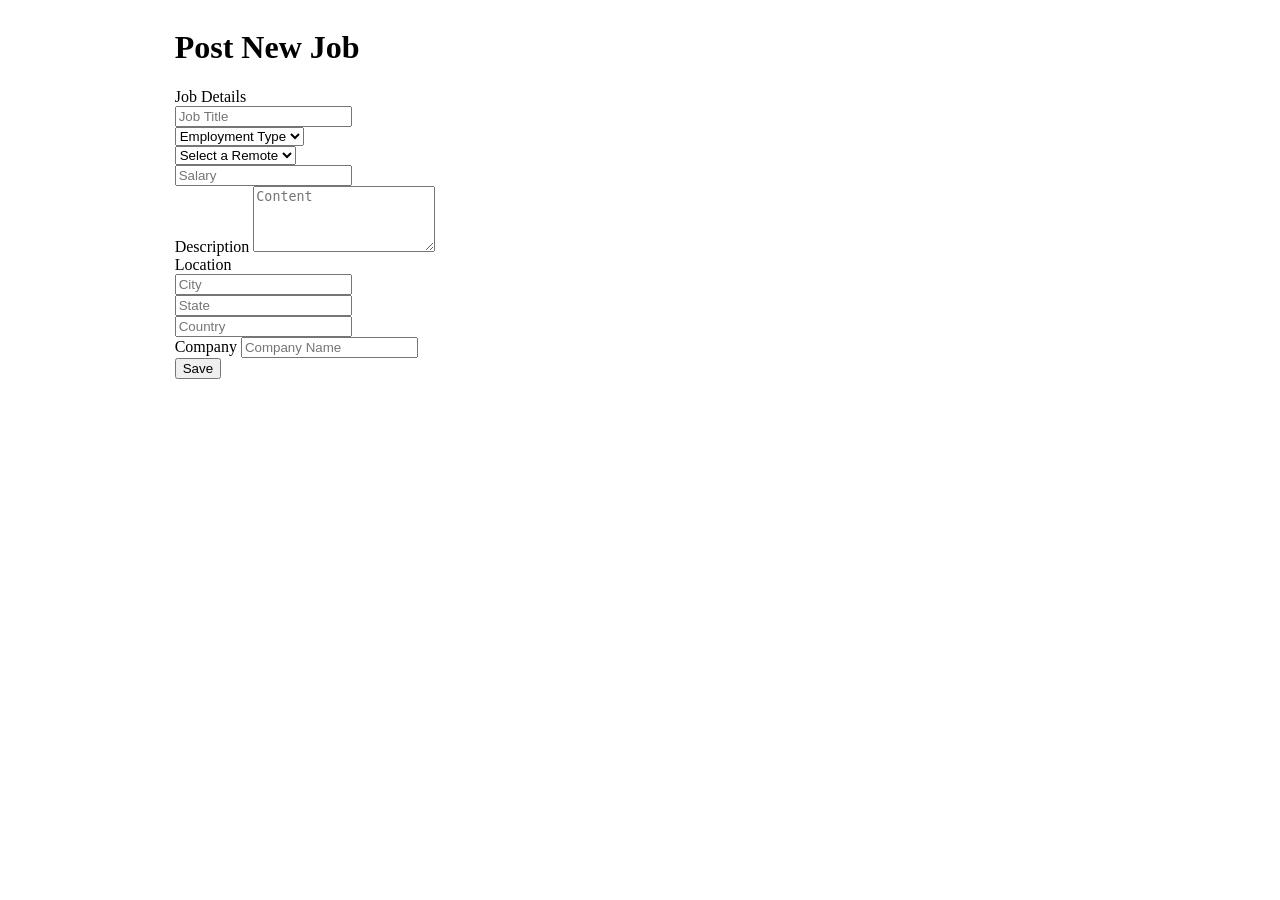
<file: src/main/resources/templates/add-jobs.html>
<!DOCTYPE html>
<html xmlns="http://www.w3.org/1999/xhtml" xmlns:th="http://www.thymeleaf.org"
>
<head>


    <link media="all" th:href="@{/summernote/summernote-lite.min.css}" th:rel="stylesheet" type="text/css"/>
    <link th:href="@{/webjars/bootstrap/css/bootstrap.min.css} " th:rel="stylesheet"/>
    <link media="all" rel="stylesheet" th:href="@{/css/font-awesome.min.css}" type="text/css"/>
    <link media="all" rel="stylesheet" th:href="@{/css/style.css}" type="text/css"/>
    <link media="all" rel="stylesheet" th:href="@{/css/styles.css}" type="text/css"/>
    <meta charset="ISO-8859-1">
    <title>Profile Setup</title>
</head>

<body>

<div style="display: flex">
    <div class="col-md-5 coffee_mug_background">
        <div class="logo_left mt-3 pt-4 ms-5 pl-5">
            <h2 class="logo" style="color: white">
                hotdevjobs <span class="logo_com">.com</span>
            </h2>
        </div>
    </div>
    <div class="col-md-7 container myForm">
        <form class="job-add-form" id="job-main-form" method="post" th:action="@{/dashboard/addNew}"
              th:object="${jobPostActivity}">
            <input hidden th:field="*{jobPostId}" type="text">
            <input hidden th:field="*{jobLocationId.Id}" type="text">
            <input hidden th:field="*{jobCompanyId.Id}" type="text">
            <div class="row">
                <div class="col-lg-12">
                    <div class="d-flex justify-content-center pt-3">
                        <h1 class="heading_font font-weight-bold">Post New Job</h1>
                    </div>
                </div>
            </div>
            <label class="heading_font font_sub_heading_color">Job Details</label>
            <div class="row">
                <div class="col-lg-12 form-group">
                    <input class="form-control" id="title" placeholder="Job Title" th:field="*{jobTitle}" type="text">
                </div>
            </div>

            <div class="row">
                <div class="col-md-4 form-group">
                    <select class="form-control" id="type" th:field="*{jobType}">
                        <option value="">Employment Type</option>
                        <option th:value="Full-time">Full-time</option>
                        <option th:value="Part-time">Part-time</option>
                        <option th:value="Freelance">Freelance</option>
                        <option th:value="Internship">Internship</option>
                    </select>
                </div>
                <div class="col-md-4 form-group">
                    <select class="form-control" id="remote" th:field="*{remote}">
                        <option value="">Select a Remote</option>
                        <option th:value="Remote-Only">Remote-Only</option>
                        <option th:value="Office-Only">Office-Only</option>
                        <option th:value="Partial-Remote"> Partial-Remote</option>
                    </select>
                </div>
                <div class="col-md-4 form-group">
                    <input class="form-control" id="salary" placeholder="Salary" th:field="*{salary}" type="text">
                </div>
            </div>
            <div class="row">
                <div class="col-md-12 form-group">
                    <label class="mt-2 heading_font font_sub_heading_color">Description</label>
                    <textarea autocomplete="off" class="form-control" id="content" placeholder="Content" rows="4"
                              th:field="*{descriptionOfJob}" type="text"></textarea>
                </div>
            </div>

            <label class="mt-2 heading_font font_sub_heading_color">Location</label>
            <div class="row">
                <div class="col-md-4 form-group">
                    <input class="form-control" id="city" placeholder="City" th:field="*{jobLocationId.city}"
                           type="text">
                </div>
                <div class="col-md-4 form-group">
                    <input class="form-control" id="state" placeholder="State" th:field="*{jobLocationId.state}"
                           type="text">
                </div>
                <div class="col-md-4 form-group">
                    <input class="form-control" id="country" placeholder="Country" th:field="*{jobLocationId.country}"
                           type="text">
                </div>
            </div>
            <div class="row">
                <div class="col-lg-12 form-group">
                    <label class="mt-2 heading_font font_sub_heading_color">Company</label>
                    <input class="form-control" id="companyName" placeholder="Company Name"
                           th:field="*{jobCompanyId.name}"
                           type="text">
                </div>
            </div>

            <div class="row mt-4">
                <div class="col d-flex justify-content-center">
                    <button class="btn btn-primary base_button px-4 py-2 mb-5" name="submit" type="submit">Save</button>
                </div>
            </div>
        </form>

    </div>
</div>

<script th:src="@{/webjars/jquery/jquery.min.js}" type="text/javascript"></script>
<script th:src="@{/webjars/popper.js/umd/popper.min.js}" type="text/javascript"></script>
<script th:src="@{/webjars/bootstrap/js/bootstrap.min.js}" type="text/javascript"></script>
<script th:src="@{/summernote/summernote-lite.min.js}" type="text/javascript"></script>
<script th:src="@{/js/main.js}" type="text/javascript"></script>

<script>
    console.log($('#content'));
    $('#content').summernote({
        height: 100
    });
</script>

</body>
</html>
</file>
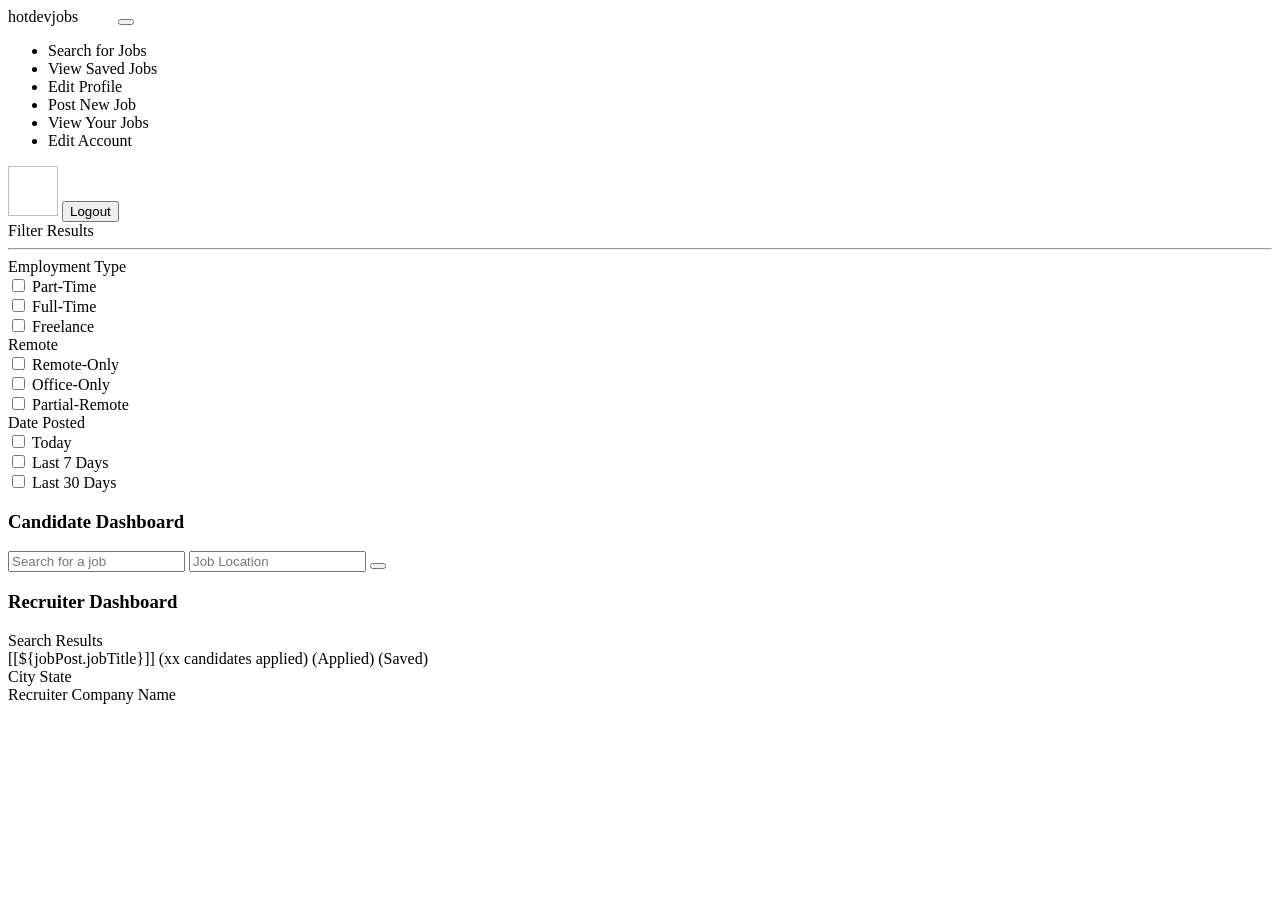
<file: src/main/resources/templates/dashboard.html>
<!DOCTYPE html>
<html xmlns="http://www.w3.org/1999/xhtml"
      xmlns:sec="http://www.thymeleaf.org/extras/spring-security"
      xmlns:th="http://www.thymeleaf.org">
<head>
    <meta charset="UTF-8"/>
    <title>Dashboard</title>
    <meta charset="utf-8"/>
    <meta content="ie=edge" http-equiv="x-ua-compatible"/>
    <meta content="" name="description"/>
    <meta content="width=device-width, initial-scale=1" name="viewport"/>

    <link media="all" rel="stylesheet" th:href="@{/css/styles.css}" type="text/css"/>
    <link th:href="@{/webjars/bootstrap/css/bootstrap.min.css} " th:rel="stylesheet"/>
    <link th:href="@{/webjars/font-awesome/css/all.css}" th:rel="stylesheet"/>

</head>

<body>
<header class="navbar navbar-expand-lg navbar-dark">
    <label class="mt-2 ms-5 font-weight-bold h5"
    ><a th:href="@{/dashboard/}">hotdevjobs</a
    ><span class="logo_com font-weight-bold h5" style="color: white">
          .com</span
    ></label
    >
    <button
            aria-controls="navbarTogglerDemo02"
            aria-expanded="false"
            aria-label="Toggle navigation"
            class="navbar-toggler"
            data-target="#navbarTogglerDemo02"
            data-toggle="collapse"
            type="button"
    >
        <span class="navbar-toggler-icon"></span>
    </button>

    <div class="collapse navbar-collapse" id="navbarToggler">
        <ul class="navbar-nav m-auto mt-2 mt-lg-0">

            <li class="nav-item active">
                <a class="nav-link" sec:authorize="hasAuthority('Job Seeker')" th:href="@{/dashboard/}"
                ><i class="fas fa-search"></i>Search for Jobs</a
                >
            </li>
            <li class="nav-item ">
                <a class="nav-link" sec:authorize="hasAuthority('Job Seeker')" th:href="@{/saved-jobs/}">
                    <i class="fa-solid fa-eye"></i>View Saved Jobs</a>
            </li>
            <li class="nav-item ">
                <a class="nav-link" sec:authorize="hasAuthority('Job Seeker')" th:href="@{/job-seeker-profile/}">
                    <i class="fa-solid fa-pencil"></i>Edit Profile</a>
            </li>

            <li class="nav-item ">
                <a class="nav-link" sec:authorize="hasAuthority('Recruiter')" th:href="@{/dashboard/add}"
                ><i class="fa-solid fa-file-circle-plus"></i>Post New Job</a
                >
            </li>
            <li class="nav-item active">
                <a class="nav-link" sec:authorize="hasAuthority('Recruiter')" th:href="@{/dashboard/}"
                > <i class="fa-solid fa-eye"></i>View Your Jobs</a
                >
            </li>
            <li class="nav-item ">
                <a class="nav-link" sec:authorize="hasAuthority('Recruiter')" th:href="@{/recruiter-profile/}"
                > <i class="fa-solid fa-pencil"></i>Edit Account</a
                >
            </li>

        </ul>

        <img
                class="rounded-circle me-3"
                height="50px"
                th:if="${user.photosImagePath!=null}"
                th:src="@{${user?.photosImagePath}}"
                width="50x"
        />

        <label class="nav-item nav-link px-2 me-3"
               th:if="${user.firstName != null && user.lastName != null}"
               th:text="${user.firstName+' '+user.lastName}">
        </label>

        <label class="nav-item nav-link px-2 me-3" th:text="${username}"
               th:unless="${user.firstName != null && user.lastName != null}"></label>

        <button class="myBtn-light me-5" onclick="window.location.href='/logout'">Logout</button>
    </div>
</header>

<section class="section">
    <div class="sidenav px-5">

        <div sec:authorize="hasAuthority('Job Seeker')">

            <label class="text-uppercase color-dull font-weight-bold">Filter Results</label>
            <hr/>
            <form id="myForm" th:action="@{/dashboard/}">

                <div class="row">
                    <div class="col-lg-12">
                        <label>Employment Type</label>
                        <div class="form-check">
                            <input
                                    class="form-check-input"
                                    id="Part-time"
                                    name="partTime"
                                    th:checked="${partTime}"
                                    th:value="Part-Time"
                                    type="checkbox"
                            />
                            <label class="form-check-label" for="Part-time">
                                Part-Time
                            </label>
                        </div>
                        <div class="form-check">
                            <input
                                    class="form-check-input"
                                    id="full-time"
                                    name="fullTime"
                                    th:checked="${fullTime}"
                                    th:value="Full-Time"
                                    type="checkbox"
                            />
                            <label class="form-check-label" for="full-time">
                                Full-Time
                            </label>
                        </div>
                        <div class="form-check">
                            <input
                                    class="form-check-input"
                                    id="freelance"
                                    name="freelance"
                                    th:checked="${freelance}"
                                    th:value="Freelance"
                                    type="checkbox"
                                    value=""
                            />
                            <label class="form-check-label" for="freelance">
                                Freelance
                            </label>
                        </div>
                    </div>
                    <div class="col-lg-12">

                        <label>Remote</label>
                        <div class="form-check">
                            <input
                                    class="form-check-input"
                                    id="remote-only"
                                    name="remoteOnly"
                                    th:checked="${remoteOnly}"
                                    th:value="Remote-Only"
                                    type="checkbox"
                            />
                            <label class="form-check-label" for="remote-only">
                                Remote-Only
                            </label>
                        </div>
                        <div class="form-check">
                            <input
                                    class="form-check-input"
                                    id="Office-Only"
                                    name="officeOnly"
                                    th:checked="${officeOnly}"
                                    th:value="Office-Only"
                                    type="checkbox"
                            />
                            <label class="form-check-label" for="Office-Only">
                                Office-Only
                            </label>
                        </div>
                        <div class="form-check">
                            <input
                                    class="form-check-input"
                                    id="partial-remote"
                                    name="partialRemote"
                                    th:checked="${partialRemote}"
                                    th:value="Partial-Remote"
                                    type="checkbox"
                            />
                            <label class="form-check-label" for="partial-remote">
                                Partial-Remote
                            </label>
                        </div>

                    </div>
                    <div class="col-lg-12">
                        <label>Date Posted</label>
                        <div class="form-check">
                            <input
                                    class="form-check-input"
                                    id="today"
                                    name="today"
                                    th:checked="${today}"
                                    type="checkbox"
                            />
                            <label class="form-check-label" for="today"> Today </label>
                        </div>
                        <div class="form-check">
                            <input
                                    class="form-check-input"
                                    id="7days"
                                    name="days7"
                                    th:checked="${days7}"
                                    type="checkbox"
                            />
                            <label class="form-check-label" for="7days">
                                Last 7 Days
                            </label>
                        </div>
                        <div class="form-check">
                            <input
                                    class="form-check-input"
                                    id="30days"
                                    name="days30"
                                    th:checked="${days30}"
                                    type="checkbox"
                            />
                            <label class="form-check-label" for="30days">
                                Last 30 Days
                            </label>
                        </div>
                    </div>
                </div>
                <input hidden id="hidJob" name="job" th:value="${job}">
                <input hidden id="hidLoc" name="location" th:value="${location}">
            </form>
        </div>

    </div>


    <article>

        <div class="box" sec:authorize="hasAuthority('Job Seeker')">
            <h1 class="primary-title">Candidate Dashboard</h1>
            <div class="inner">
                <input class="radius-left" id="job" name="job" placeholder="Search for a job" th:value="${job}"
                       type="text"/>
                <input class="" id="loc" name="location" placeholder="Job Location" th:value="${location}" type="text"/>
                <button class="radius-right" form="myForm" type="submit"><i class="fa fa-search"></i></button>
            </div>
        </div>

        <div class="box" sec:authorize="hasAuthority('Recruiter')">
            <h1 class="primary-title">Recruiter Dashboard</h1>
        </div>
        <div class="box mt-3">
            <label class="large-label px-3 mb-3" sec:authorize="hasAuthority('Job Seeker')">Search Results</label>
            <th:block th:each="jobPost:${jobPost}">
                <a
                        style="text-decoration: none; color: black"
                        th:href="@{/job-details-apply/{id}(id=${jobPost.jobPostId})}"
                >
                    <div
                            class="job-row"
                            onclick="window.location=/job-details-apply/{id}(id=${jobPost.jobPostId})"
                    >
                        <div class="row">
                            <div class="col-md-4">
                                <label class="job-title text-left">
                                    [[${jobPost.jobTitle}]]
                                    <span
                                            class="title-span"
                                            sec:authorize="hasAuthority('Recruiter')"
                                            th:text="'('+ @{${jobPost.totalCandidates}}+' Candidates Applied)'"
                                    >(xx candidates applied)</span
                                    >
                                    <span
                                            class="title-span"
                                            sec:authorize="hasAuthority('Job Seeker')"
                                            th:if="${jobPost.isActive == true}"
                                    >(Applied)</span
                                    >
                                    <span
                                            class="title-span"
                                            sec:authorize="hasAuthority('Job Seeker')"
                                            th:if="${jobPost.isSaved == true}"
                                    >(Saved)</span
                                    >
                                </label>
                            </div>
                            <div class="col-md-4 text-center">
                                <label
                                        th:text="${jobPost.jobLocationId.city+', '+ jobPost.jobLocationId.state}"
                                >
                                    City State</label
                                >
                            </div>
                            <div class="col-md-4 text-right">
                                <label th:text="@{${jobPost.jobCompanyId.name}}"
                                >Recruiter Company Name</label
                                >
                            </div>
                        </div>
                    </div>
                </a>
            </th:block>
        </div>
    </article>
</section>

<script
        th:src="@{/webjars/jquery/jquery.min.js}"
        type="text/javascript"
></script>
<script
        th:src="@{/webjars/bootstrap/js/bootstrap.min.js}"
        type="text/javascript"
></script>

<script th:src="@{/js/main.js}" type="text/javascript"></script>
<script>
    $('#job').change(function () {
        $('#hidJob').val($(this).val());
    });
    $('#loc').change(function () {
        $('#hidLoc').val($(this).val());
    });
</script>

</body>
</html>
</file>
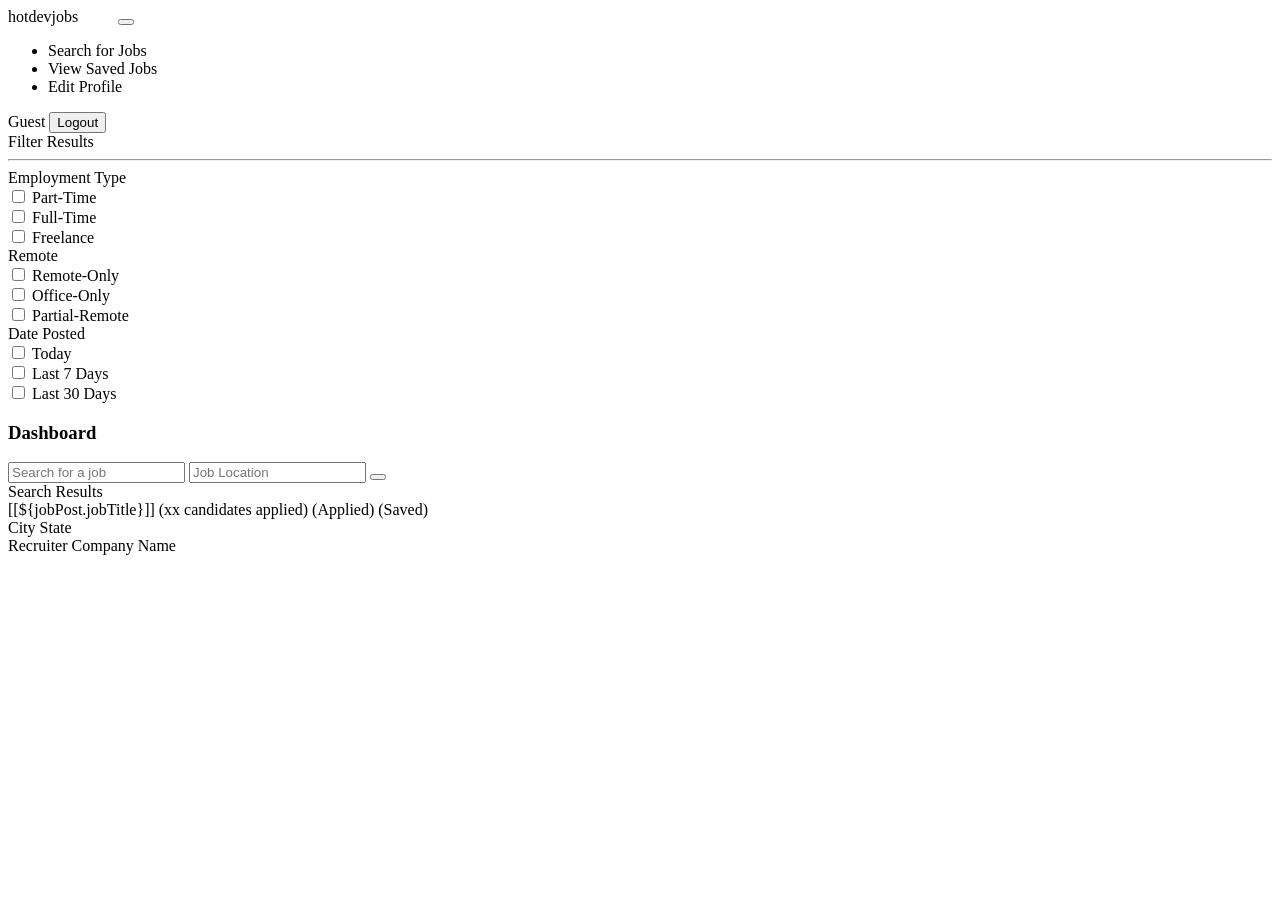
<file: src/main/resources/templates/global-search.html>
<!DOCTYPE html>
<html xmlns="http://www.w3.org/1999/xhtml"
      xmlns:th="http://www.thymeleaf.org"
      xmlns:sec="http://www.thymeleaf.org/extras/spring-security">
<head>
    <meta charset="UTF-8"/>
    <title>Dashboard</title>
    <meta charset="utf-8"/>
    <meta http-equiv="x-ua-compatible" content="ie=edge"/>
    <meta name="description" content=""/>
    <meta name="viewport" content="width=device-width, initial-scale=1"/>

    <link rel="stylesheet" type="text/css" media="all" th:href="@{/css/styles.css}"/>
    <link th:rel="stylesheet" th:href="@{/webjars/bootstrap/css/bootstrap.min.css} "/>
    <link th:rel="stylesheet" th:href="@{/webjars/font-awesome/css/all.css}"/>

</head>

<body>
<header class="navbar navbar-expand-lg navbar-dark">
    <label class="mt-2 ms-5 font-weight-bold h5"
    ><a th:href="@{/dashboard/}">hotdevjobs</a
    ><span class="logo_com font-weight-bold h5" style="color: white">
          .com</span
    ></label
    >
    <button
            class="navbar-toggler"
            type="button"
            data-toggle="collapse"
            data-target="#navbarTogglerDemo02"
            aria-controls="navbarTogglerDemo02"
            aria-expanded="false"
            aria-label="Toggle navigation"
    >
        <span class="navbar-toggler-icon"></span>
    </button>

    <div class="collapse navbar-collapse" id="navbarToggler">
        <ul class="navbar-nav m-auto mt-2 mt-lg-0">

            <li class="nav-item active">
                <a class="nav-link" th:href="@{/dashboard/}"
                ><i class="fas fa-search"></i>Search for Jobs</a
                >
            </li>
            <li class="nav-item ">
                <a class="nav-link" th:href="@{/saved-jobs/}">
                    <i class="fa-solid fa-eye"></i>View Saved Jobs</a>
            </li>
            <li class="nav-item ">
                <a class="nav-link" th:href="@{/job-seeker-profile/}">
                    <i class="fa-solid fa-pencil"></i>Edit Profile</a>
            </li>


        </ul>

        <label class="nav-item nav-link px-2 me-3">Guest</label>

        <button class="myBtn-light me-5" onclick="window.location.href='/logout'">Logout</button>
    </div>
</header>
<section class="section">
    <div class="sidenav px-5">
        <div>
            <label class="text-uppercase color-dull font-weight-bold">Filter Results</label>
            <hr/>
            <form id="myForm" th:action="@{/global-search/}">
                <div class="row">
                    <div class="col-lg-12">
                        <label>Employment Type</label>
                        <div class="form-check">

                            <input
                                    class="form-check-input"
                                    type="checkbox"
                                    th:checked="${partTime}"
                                    id="part-time"
                                    name="partTime"
                                    th:value="Part-Time"
                            />
                            <label class="form-check-label" for="part-time">
                                Part-Time
                            </label>
                        </div>
                        <div class="form-check">
                            <input
                                    class="form-check-input"
                                    type="checkbox"
                                    id="full-time"
                                    th:checked="${fullTime}"
                                    name="fullTime"
                                    th:value="Full-Time"
                            />
                            <label class="form-check-label" for="full-time">
                                Full-Time
                            </label>
                        </div>
                        <div class="form-check">
                            <input
                                    class="form-check-input"
                                    type="checkbox"
                                    value=""
                                    id="freelance"
                                    th:value="Freelance"
                                    name="freelance"
                                    th:checked="${freelance}"
                            />
                            <label class="form-check-label" for="freelance">
                                Freelance
                            </label>
                        </div>
                    </div>
                    <div class="col-lg-12 mt-5">
                        <label>Remote</label>
                        <div class="form-check">
                            <input
                                    class="form-check-input"
                                    type="checkbox"
                                    id="remote-only"
                                    th:value="Remote-Only"
                                    name="remoteOnly"
                                    th:checked="${remoteOnly}"
                            />
                            <label class="form-check-label" for="remote-only">
                                Remote-Only
                            </label>
                        </div>
                        <div class="form-check">
                            <input
                                    class="form-check-input"
                                    type="checkbox"
                                    id="Office-Only"
                                    th:value="Office-Only"
                                    name="officeOnly"
                                    th:checked="${officeOnly}"
                            />
                            <label class="form-check-label" for="Office-Only">
                                Office-Only
                            </label>
                        </div>
                        <div class="form-check">
                            <input
                                    class="form-check-input"
                                    type="checkbox"
                                    id="partial-remote"
                                    th:value="Partial-Remote"
                                    name="partialRemote"
                                    th:checked="${partialRemote}"
                            />
                            <label class="form-check-label" for="partial-remote">
                                Partial-Remote
                            </label>
                        </div>
                    </div>
                    <div class="col-lg-12 mt-5 mb-5">
                        <label>Date Posted</label>
                        <div class="form-check">
                            <input
                                    class="form-check-input"
                                    type="checkbox"
                                    id="today"
                                    name="today"
                                    th:checked="${today}"
                            />
                            <label class="form-check-label" for="today"> Today </label>
                        </div>
                        <div class="form-check">
                            <input
                                    class="form-check-input"
                                    type="checkbox"
                                    id="7days"
                                    name="days7"
                                    th:checked="${days7}"
                            />
                            <label class="form-check-label" for="7days">
                                Last 7 Days
                            </label>
                        </div>
                        <div class="form-check">
                            <input
                                    class="form-check-input"
                                    type="checkbox"
                                    id="30days"
                                    name="days30"
                                    th:checked="${days30}"
                            />
                            <label class="form-check-label" for="30days">
                                Last 30 Days
                            </label>
                        </div>
                    </div>
                </div>
                <input id="hidJob" name="job" th:value="${job}" hidden>
                <input id="hidLoc" name="location" th:value="${location}" hidden>
            </form>
        </div>
    </div>

    <article>
        <div class="box">
            <h1 class="primary-title">Dashboard</h1>
            <div class="inner">
                <input id="job" class="radius-left" type="text" placeholder="Search for a job" name="job"
                       th:value="${job}"/>
                <input id="loc" class="" type="text" placeholder="Job Location" name="location" th:value="${location}"/>
                <button class="radius-right" type="submit" form="myForm"><i class="fa fa-search"></i></button>
            </div>
        </div>

        <div class="box mt-3">
            <label class="large-label px-3 mb-3">Search Results</label>
            <th:block th:each="jobPost:${jobPost}">
                <a th:href="@{/job-details-apply/{id}(id=${jobPost.jobPostId})}"
                   style=" text-decoration:none; color:black;">
                    <div onclick="window.location=/job-details-apply/{id}(id=${jobPost.jobPostId})" class="job-row">
                        <div class="row ">
                            <div class="col-md-4">
                                <label class="job-title text-left">
                                    [[${jobPost.jobTitle}]]
                                    <span class="title-span" sec:authorize="hasAuthority('Recruiter')"
                                          th:text="'('+ @{${jobPost.totalCandidates}}+' Candidates Applied)'">(xx candidates applied)</span>
                                    <span class="title-span" sec:authorize="hasAuthority('Job Seeker')"
                                          th:if="${jobPost.isActive == true}">(Applied)</span>
                                    <span class="title-span" sec:authorize="hasAuthority('Job Seeker')"
                                          th:if="${jobPost.isSaved == true}">(Saved)</span>

                                </label>
                            </div>
                            <div class="col-md-4 text-center">
                                <label th:text="${jobPost.jobLocationId.city+', '+ jobPost.jobLocationId.state}">
                                    City State</label>
                            </div>
                            <div class="col-md-4 text-right">
                                <label th:text="@{${jobPost.jobCompanyId.name}}">Recruiter Company Name</label>
                            </div>
                        </div>
                    </div>
                </a>
            </th:block>
        </div>

    </article>


</section>

<!--/ bradcam_area  -->


<script
        type="text/javascript"
        th:src="@{/webjars/jquery/jquery.min.js}"
></script>
<script
        type="text/javascript"
        th:src="@{/webjars/popper.js/umd/popper.min.js}"
></script>
<script
        type="text/javascript"
        th:src="@{/webjars/bootstrap/js/bootstrap.min.js}"
></script>
<script type="text/javascript" th:src="@{/js/main.js}"></script>

<script>

    $('#job').change(function () {
        $('#hidJob').val($(this).val());
    });
    $('#loc').change(function () {
        $('#hidLoc').val($(this).val());
    });
</script>
</body>
</html>
</file>
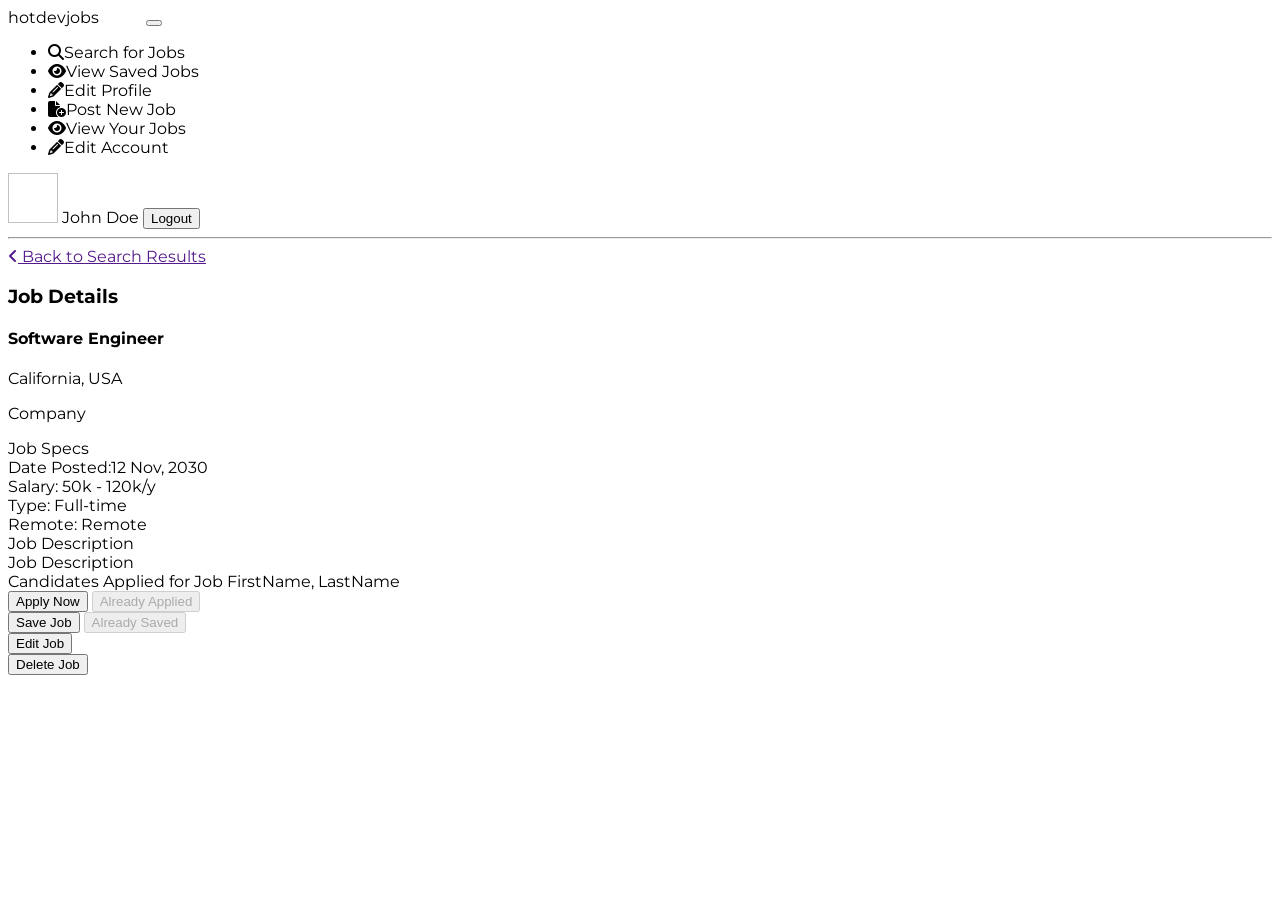
<file: src/main/resources/templates/job-details.html>
<!DOCTYPE html>
<html lang="en" style="height: 100%" xmlns="http://www.w3.org/1999/xhtml"
      xmlns:sec="http://www.thymeleaf.org/extras/spring-security" xmlns:th="https://www.thymeleaf.org/">
<head>
    <meta charset="UTF-8"/>
    <title>Candidate Dashboard</title>
    <meta charset="utf-8"/>
    <meta content="ie=edge" http-equiv="x-ua-compatible"/>
    <meta content="" name="description"/>
    <meta content="width=device-width, initial-scale=1" name="viewport"/>


    <link media="all" rel="stylesheet" th:href="@{/css/styles.css}" type="text/css"/>
    <link th:href="@{/webjars/bootstrap/css/bootstrap.min.css} " th:rel="stylesheet"/>
    <link media="all" rel="stylesheet" th:href="@{/css/font-awesome.min.css}" type="text/css"/>
    <link href='https://fonts.googleapis.com/css?family=Montserrat' rel='stylesheet'>
    <link href="https://cdnjs.cloudflare.com/ajax/libs/font-awesome/6.1.1/css/all.min.css" rel="stylesheet">
</head>

<body style="font-family: 'Montserrat';height: 100%" th:object="${jobDetails}">

<header class="navbar navbar-expand-lg navbar-dark">
    <label class="mt-2 ms-5 font-weight-bold h5"
    ><a th:href="@{/dashboard/}">hotdevjobs</a
    ><span class="logo_com font-weight-bold h5" style="color: white">
          .com</span
    ></label
    >
    <button
            aria-controls="navbarTogglerDemo02"
            aria-expanded="false"
            aria-label="Toggle navigation"
            class="navbar-toggler"
            data-target="#navbarTogglerDemo02"
            data-toggle="collapse"
            type="button"
    >
        <span class="navbar-toggler-icon"></span>
    </button>

    <div class="collapse navbar-collapse" id="navbarToggler">
        <ul class="navbar-nav m-auto mt-2 mt-lg-0">

            <li class="nav-item active">
                <a class="nav-link" sec:authorize="hasAuthority('Job Seeker')" th:href="@{/dashboard/}"
                ><i class="fas fa-search"></i>Search for Jobs</a
                >
            </li>
            <li class="nav-item ">
                <a class="nav-link" sec:authorize="hasAuthority('Job Seeker')" th:href="@{/saved-jobs/}">
                    <i class="fa-solid fa-eye"></i>View Saved Jobs</a>
            </li>
            <li class="nav-item ">
                <a class="nav-link" sec:authorize="hasAuthority('Job Seeker')" th:href="@{/job-seeker-profile/}">
                    <i class="fa-solid fa-pencil"></i>Edit Profile</a>
            </li>

            <li class="nav-item ">
                <a class="nav-link" sec:authorize="hasAuthority('Recruiter')" th:href="@{/dashboard/add}"
                ><i class="fa-solid fa-file-circle-plus"></i>Post New Job</a
                >
            </li>
            <li class="nav-item active">
                <a class="nav-link" sec:authorize="hasAuthority('Recruiter')" th:href="@{/dashboard/}"
                > <i class="fa-solid fa-eye"></i>View Your Jobs</a
                >
            </li>
            <li class="nav-item ">
                <a class="nav-link" sec:authorize="hasAuthority('Recruiter')" th:href="@{/recruiter-profile/}"
                > <i class="fa-solid fa-pencil"></i>Edit Account</a
                >
            </li>

        </ul>
        <img
                class="rounded-circle me-3"
                height="50px"
                th:src="@{${user.photosImagePath}}"
                width="50x"
        />
        <label class="nav-item nav-link px-2 me-3" th:text="${user.firstName+' '+user.lastName}">John Doe</label>

        <button class="myBtn-light me-5" onclick="window.location.href='/logout'">Logout</button>
    </div>
</header>


<!-- header-end -->
<section class="section">
    <!--    Side Bar Starts here    -->
    <div class="sidenav px-5">
        <div>
            <hr/>
        </div>
    </div>
    <article>
        <div class="box px-3">
            <a class="mt-3 ms-3 primary" id="back-link"><i class="fa-solid fa-angle-left me-1"></i> Back to Search
                Results </a>
            <h1 class="primary-title mt-3"> Job Details </h1>
            <div class="ms-3">
                <h4 class="job-title text-left" th:text="${jobDetails.jobTitle}">Software Engineer</h4>
                <div class="mt-1">
                    <p class="m-0"
                       th:text="${jobDetails.jobLocationId.city+', '+ jobDetails.jobLocationId.state}"> California,
                        USA</p>
                    <p th:text="${jobDetails.jobCompanyId.name}">Company</p>
                </div>
            </div>
        </div>

        <div class="box mt-3">
            <label class="large-label px-3 mt-3"> Job Specs </label>

            <div class="job-row">
                <div class="row ">
                    <div class="col-md-3">
                        <label class="text-left">Date Posted:<span
                                th:text="${jobDetails.postedDate}">12 Nov, 2030</span></label>
                    </div>
                    <div class="col-md-3 text-center">
                        <label> Salary: <span th:text="${jobDetails.salary}">50k - 120k/y</span></label>
                    </div>
                    <div class="col-md-3 text-center">
                        <label>Type: <span th:text="${jobDetails.jobType}"> Full-time</span></label>
                    </div>
                    <div class="col-md-3 text-right">
                        <label>Remote: <span th:text="${jobDetails.remote}">Remote</span></label>
                    </div>
                </div>
            </div>

            <div class="px-3 mb-3" sec:authorize="hasAuthority('Job Seeker')">
                <label class="large-label "> Job Description </label>
                <div th:utext="${jobDetails.descriptionOfJob}"></div>
            </div>


            <div class="px-3 mb-3" sec:authorize="hasAuthority('Recruiter')">
                <div class="row">
                    <div class="col-md-9">
                        <label class="large-label "> Job Description </label>
                        <div th:utext="${jobDetails.descriptionOfJob}"></div>
                    </div>
                    <div class="col-md-3 centerCandidate">
                        <div class="candidatesApplied">
                            <label>Candidates Applied for Job</label>
                            <th:block th:each="applyList:${applyList}">
                                <a class="white"
                                   th:href="@{/job-seeker-profile/{id}(id=${applyList.userId.userAccountId})}"
                                   th:text="${applyList.userId.firstName+', '+applyList.userId.lastName}">FirstName,
                                    LastName</a>
                            </th:block>
                        </div>
                    </div>
                </div>
            </div>

            <div class="mt-3 px-3" sec:authorize="hasAuthority('Job Seeker')">
                <div class="row">
                    <div class="col-md-3">
                        <form method="post" th:action="@{/job-details/apply/{id}(id=${jobDetails.jobPostId})}"
                              th:object="${applyJob}">
                            <button class="btn-sec btn-red w-100" th:if="${alreadyApplied == false}" type="submit">Apply
                                Now
                            </button>
                            <button class="btn-sec btn-red w-100" disabled th:if="${alreadyApplied == true}">Already
                                Applied
                            </button>
                        </form>
                    </div>
                    <div class="col-md-3">
                        <form method="post" th:action="@{/job-details/save/{id}(id=${jobDetails.jobPostId})}"
                              th:object="${applyJob}">
                            <button class="btn-sec btn-black w-100" th:if="${alreadySaved == false}" type="submit">Save
                                Job
                            </button>
                            <button class="btn-sec btn-black w-100" disabled th:if="${alreadySaved == true}">Already
                                Saved
                            </button>
                        </form>
                    </div>
                </div>
            </div>

            <div class="mt-3 px-3" sec:authorize="hasAuthority('Recruiter')">
                <div class="row">
                    <div class="col-md-3">
                        <form method="post" th:action="@{/dashboard/edit/{id}(id=${jobDetails.jobPostId})}">
                            <button class="btn-sec btn-red w-100" type="submit">Edit Job</button>
                        </form>
                    </div>
                    <div class="col-md-3">
                        <form method="post" th:action="@{/dashboard/deleteJob/{id}(id=${jobDetails.jobPostId})}">
                            <button class="btn-sec btn-black w-100" type="submit">Delete Job</button>
                        </form>
                    </div>
                </div>
            </div>
        </div>

    </article>
</section>


<script th:src="@{/webjars/jquery/jquery.min.js}" type="text/javascript"></script>
<script th:src="@{/webjars/popper.js/umd/popper.min.js}" type="text/javascript"></script>
<script th:src="@{/webjars/bootstrap/js/bootstrap.min.js}" type="text/javascript"></script>
<script th:src="@{/js/main.js}" type="text/javascript"></script>
<script>
    var element = document.getElementById('back-link');
    element.setAttribute('href', document.referrer);
    element.onclick = function () {
        history.back();
        return false;
    }
</script>
</body>
</html>
</file>
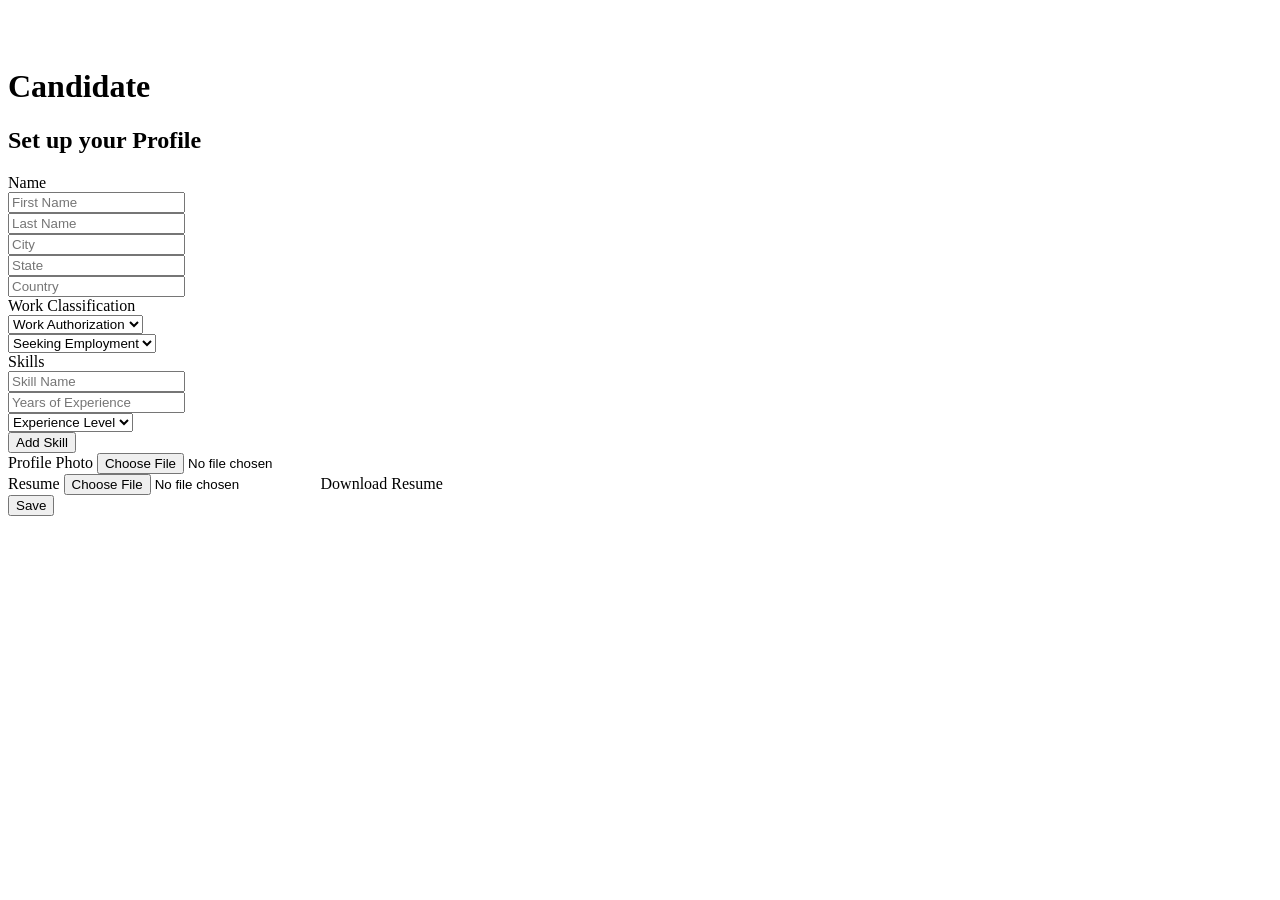
<file: src/main/resources/templates/job-seeker-profile.html>
<!DOCTYPE html>
<html lang="en" xmlns="http://www.w3.org/1999/xhtml" xmlns:sec="http://www.thymeleaf.org/extras/spring-security"
      xmlns:th="https://www.thymeleaf.org/">
<head>
    <link
            th:href="@{/webjars/bootstrap/css/bootstrap.min.css} "
            th:rel="stylesheet"
    />
    <link
            media="all"
            rel="stylesheet"
            th:href="@{/css/font-awesome.min.css}"
            type="text/css"
    />
    <link
            media="all"
            rel="stylesheet"
            th:href="@{/css/styles.css}"
            type="text/css"
    />
    <link
            href="https://fonts.googleapis.com/css?family=Montserrat"
            rel="stylesheet"
    />
    <meta charset="ISO-8859-1"/>
    <title>Profile Setup</title>
</head>

<body>
<div class="row" style="margin-right:0; ">
    <div class="col-5 coffee_mug_background">
        <div class="logo_left mt-3 pt-4 ms-5 pl-5">
            <h2 class="logo" style="color: white">
                hotdevjobs <span class="logo_com">.com</span>
            </h2>
        </div>
    </div>
    <div class="col-7">
        <div class="myForm">
            <form
                    enctype="multipart/form-data"
                    method="post"
                    th:action="@{/job-seeker-profile/addNew}"
                    th:object="${profile}"
            >
                <div class="row" style="margin-right:0; margin-left:0;">
                    <div class="col-md-12">
                        <div class="d-flex justify-content-center pt-3">
                            <h1 class="heading_font font-weight-bold">Candidate</h1>
                        </div>
                    </div>
                    <div class="col-md-12">
                        <div>
                            <h2 class="heading_font d-flex justify-content-center">
                                Set up your Profile
                            </h2>
                        </div>
                    </div>
                    <div class="col-md-12">
                        <label class="heading_font font_sub_heading_color">Name</label>
                        <div class="row">
                            <div class="col-md-6 pr-1">
                                <input

                                        hidden
                                        id="user_account_id"
                                        name="userAccountId"
                                        th:field="*{userAccountId}"
                                        type="text"
                                />
                                <input
                                        class="form-control"
                                        id="firstName"
                                        name="firstName"
                                        placeholder="First Name"
                                        th:field="*{firstName}"
                                        type="text"
                                />
                            </div>
                            <div class="col-md-6 pl-1">
                                <input
                                        class="form-control"
                                        id="lastName"
                                        name="lastName"
                                        placeholder="Last Name"
                                        th:field="*{lastName}"
                                        type="text"
                                />
                            </div>
                        </div>
                        <div class="row ">
                            <div class="col-md-4 pr-1">
                                <input
                                        class="form-control"
                                        name="city"
                                        placeholder="City"
                                        th:field="*{city}"
                                        type="text"
                                />
                            </div>
                            <div class="col-md-4 px-1">
                                <input
                                        class="form-control"
                                        name="state"
                                        placeholder="State"
                                        th:field="*{state}"
                                        type="text"
                                />
                            </div>
                            <div class="col-md-4 pl-1">
                                <input
                                        class="form-control"
                                        name="country"
                                        placeholder="Country"
                                        th:field="*{country}"
                                        type="text"
                                />
                            </div>
                        </div>
                        <label class="mt-3 heading_font font_sub_heading_color"
                        >Work Classification</label
                        >
                        <div class="row">
                            <div class="form-group col-md-6 pr-1">
                                <select
                                        class="form-control"
                                        name="workAuthorization"
                                        required
                                        th:field="*{workAuthorization}"
                                >
                                    <option selected value="">Work Authorization</option>
                                    <option value="US Citizen">US Citizen</option>
                                    <option value="Canadian Citizen">Canadian Citizen</option>
                                    <option value="Green Card">Green Card</option>
                                    <option value="H1 Visa">H1 Visa</option>
                                    <option value="TN Permit">TN Permit</option>
                                </select>
                            </div>
                            <div class="form-group col-md-6 pl-1">
                                <select
                                        class="form-control"
                                        name="employmentType"
                                        required
                                        th:field="*{employmentType}"
                                >
                                    <option selected value="">Seeking Employment</option>
                                    <option value="Full-Time">Full-time</option>
                                    <option value="Part-Time">Part-time</option>
                                    <option value="Freelance">Freelance</option>
                                </select>
                            </div>
                        </div>
                        <label class=" heading_font font_sub_heading_color"
                        >Skills</label
                        >
                        <div class="parent" th:each="skills, iterStat : *{skills}">
                            <div id="skill-repeat">
                                <div class="row">
                                    <div class="col-md-4 pr-1">
                                        <input
                                                hidden
                                                th:field="*{skills[__${iterStat.index}__].id}"
                                                type="text"
                                        />
                                        <input
                                                class="form-control"
                                                placeholder="Skill Name"
                                                th:field="*{skills[__${iterStat.index}__].name}"
                                                type="text"
                                        />
                                    </div>
                                    <div class="col-md-4 px-1">
                                        <input
                                                class="form-control"
                                                placeholder="Years of Experience"
                                                th:field="*{skills[__${iterStat.index}__].yearsOfExperience}"
                                                type="text"
                                        />
                                    </div>
                                    <div class="form-group col-md-4 pl-1">
                                        <select
                                                class="form-control"
                                                required
                                                th:field="*{skills[__${iterStat.index}__].experienceLevel}"
                                        >
                                            <option selected value="Experience Level">Experience Level</option>
                                            <option value="Beginner">Beginner</option>
                                            <option value="Intermediate">Intermediate</option>
                                            <option value="Advance">Advance</option>
                                        </select>
                                    </div>
                                </div>
                            </div>
                        </div>

                        <div class="row gutters" sec:authorize="hasAuthority('Job Seeker')">
                            <div class="col-xl-12 col-lg-12 col-md-12 col-sm-12 col-12">
                                <div class="text-left mt-2">
                                    <button
                                            class="btn btn-outline-secondary"
                                            id="addSkill"
                                            type="button"
                                    >
                                        Add Skill
                                    </button>
                                </div>
                            </div>
                        </div>

                        <div class="row mt-2">
                            <div class="col-md-5 me-5" sec:authorize="hasAuthority('Job Seeker')">
                                <label class="heading_font font_sub_heading_color">
                                    Profile Photo</label
                                >
                                <input
                                        accept="image/png, image/jpeg"
                                        class="form-control"
                                        name="image"
                                        type="file"
                                />
                                <input class="form-control" hidden name="profilePhoto" th:field="*{profilePhoto}"
                                       type="text"/>

                            </div>
                            <div class="col-md-5 me-5">
                                <label class="heading_font font_sub_heading_color">
                                    Resume</label
                                >
                                <input
                                        accept="application/pdf"
                                        class="form-control"
                                        name="pdf"
                                        required="true"
                                        sec:authorize="hasAuthority('Job Seeker')"
                                        type="file"
                                />
                                <input class="form-control" hidden name="resume" th:field="*{resume}" type="text"/>
                                <a sec:authorize="hasAuthority('Recruiter')"
                                   th:href="@{|/job-seeker-profile/downloadResume?fileName=${profile.resume}&&userID=${profile.userAccountId}|}">Download
                                    Resume</a>
                            </div>
                        </div>

                        <div class="row mt-3 col d-flex justify-content-center"
                             sec:authorize="hasAuthority('Job Seeker')">
                            <div class="text-right">
                                <button
                                        class="btn btn-primary base_button px-4 py-2"
                                        id="submit2"
                                        name="submit"
                                        type="submit"
                                >
                                    Save
                                </button>
                            </div>
                        </div>
                    </div>
                </div>
            </form>
        </div>
    </div>
</div>
<div sec:authorize="hasAuthority('Recruiter')">

</div>
</body>
<script
        th:src="@{/webjars/jquery/jquery.min.js}"
        type="text/javascript"
></script>
<script
        th:src="@{/webjars/popper.js/umd/popper.min.js}"
        type="text/javascript"
></script>
<script
        th:src="@{/webjars/bootstrap/js/bootstrap.min.js}"
        type="text/javascript"
></script>
<script th:src="@{/js/main.js}" type="text/javascript"></script>
<script sec:authorize="hasAuthority('Recruiter')">
    console.log("Disable inputs");
    $("input").prop("disabled", true);
    $("select").prop("disabled", true);
    $("button").prop("disabled", true);
</script>
<script>


    var counter = 0;
    $(document).on("click", "#addSkill", function (e) {
        e.preventDefault();
        counter++;
        var newRow = jQuery("<div id='skill-repeat'><div class='row'>" +
            "    <div class='col-md-4 pr-1'>" +
            "     <input" +
            "        hidden type='text'" +
            "        class='form-control' " +
            "        name='skills[" + counter + "].Id'" +
            "      />" +
            "      <input" +
            "        placeholder='Skill Name'" +
            "        type='text'" +
            "        class='form-control'" +
            "        name='skills[" + counter + "].name'" +
            "      />" +
            "    </div>" +
            "    <div class='col-md-4 px-1'>" +
            "      <input" +
            "        placeholder='Years of Experience'" +
            "        type='text'" +
            "        class='form-control'" +
            "        name='skills[" + counter + "].yearsOfExperience'" +
            "      />" +
            "    </div>" +
            "    <div class='form-group col-md-4 pl-1'>" +
            "      <select" +
            "        required" +
            "        class='form-control'" +
            "        name='skills[" + counter + "].experienceLevel'" +
            "      >" +
            "        <option selected>Experience Level</option>" +
            "        <option value='Beginner'>Beginner</option>" +
            "        <option value='Intermediate'>Intermediate</option>" +
            "        <option value='Advance'>Advance</option>" +
            "      </select>" +
            "    </div>" +
            "  </div>" +
            "</div>");
        console.log(newRow);
        $('#skill-repeat')
            .parent('div.parent')
            .append(newRow);

    });
</script>
</html>
</file>
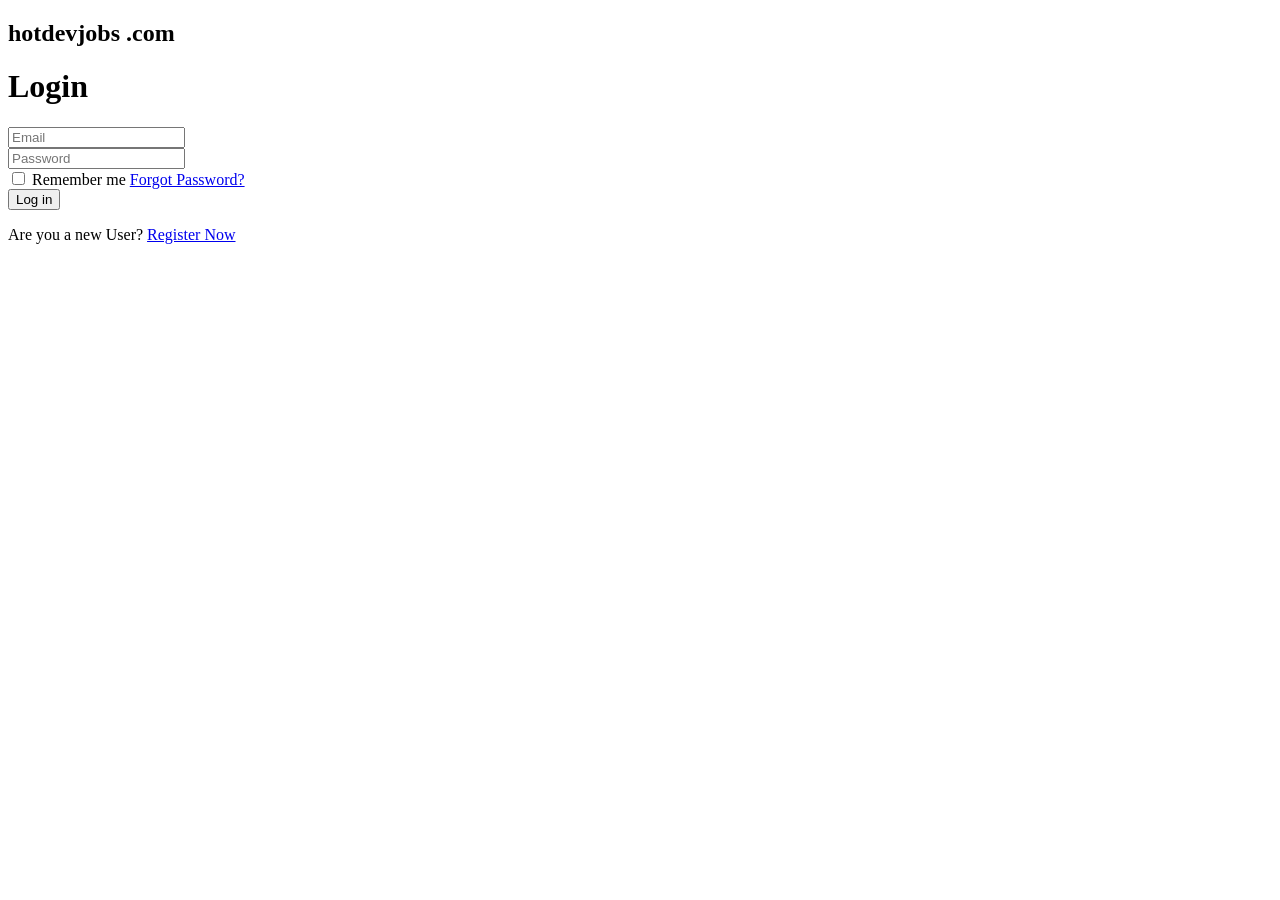
<file: src/main/resources/templates/login.html>
<!DOCTYPE html>
<html xmlns="http://www.w3.org/1999/xhtml"
      xmlns:th="http://www.thymeleaf.org">
<head>
    <link
            media="all"
            rel="stylesheet"
            th:href="@{/css/style.css}"
            type="text/css"
    />
    <link
            th:href="@{/webjars/bootstrap/css/bootstrap.min.css} "
            th:rel="stylesheet"
    />
    <link
            media="all"
            rel="stylesheet"
            th:href="@{/css/font-awesome.min.css}"
            type="text/css"
    />
    <link
            media="all"
            rel="stylesheet"
            th:href="@{/css/styles.css}"
            type="text/css"
    />
    <meta charset="ISO-8859-1"/>
    <title>Login</title>
</head>

<body>

<div class="row" style="margin-right:0">
    <div class="col-md-6">
        <div class="coffee_mug_background">
            <div class="logo_left mt-3 pt-4 ms-5 pl-5">
                <h2 class="logo">hotdevjobs <span class="logo_com">.com</span></h2>
            </div>
        </div>
    </div>
    <div class="col-md-6">
        <div class="myForm" style="align-items:center">
            <form method="post" th:action="@{/login}" th:object="${user}">
                <h1 class="text-center bold font-weight-bold mb-4">Login</h1>
                <div class="form-group">
                    <input
                            class="form-control"
                            field="{email}"
                            name="username"
                            placeholder="Email"
                            required
                            type="email"
                    />
                </div>
                <div class="form-group">
                    <input
                            class="form-control"
                            field="{password}"
                            name="password"
                            placeholder="Password"
                            required
                            type="password"
                    />
                </div>
                <div class="clearfix mb-4">
                    <label class="float-left form-check-label"
                    ><input type="checkbox"/> Remember me</label
                    >
                    <a class="color-text float-right" href="#">Forgot Password?</a>
                </div>
                <div class="form-group">
                    <button class="myBtn" type="submit">Log in</button>
                </div>

                <p class="text-center">
                    Are you a new User?
                    <a
                            class="color-text"
                            href="#"
                            th:href="@{/register}"
                    >
                        Register Now</a
                    >
                </p>
            </form>
        </div>
    </div>
</div>
</body>
<script
        th:src="@{/webjars/jquery/jquery.min.js}"
        type="text/javascript"
></script>
<script
        th:src="@{/webjars/popper.js/umd/popper.min.js}"
        type="text/javascript"
></script>
<script
        th:src="@{/webjars/bootstrap/js/bootstrap.min.js}"
        type="text/javascript"
></script>
<script th:src="@{/js/main.js}" type="text/javascript"></script>
</html>
</file>
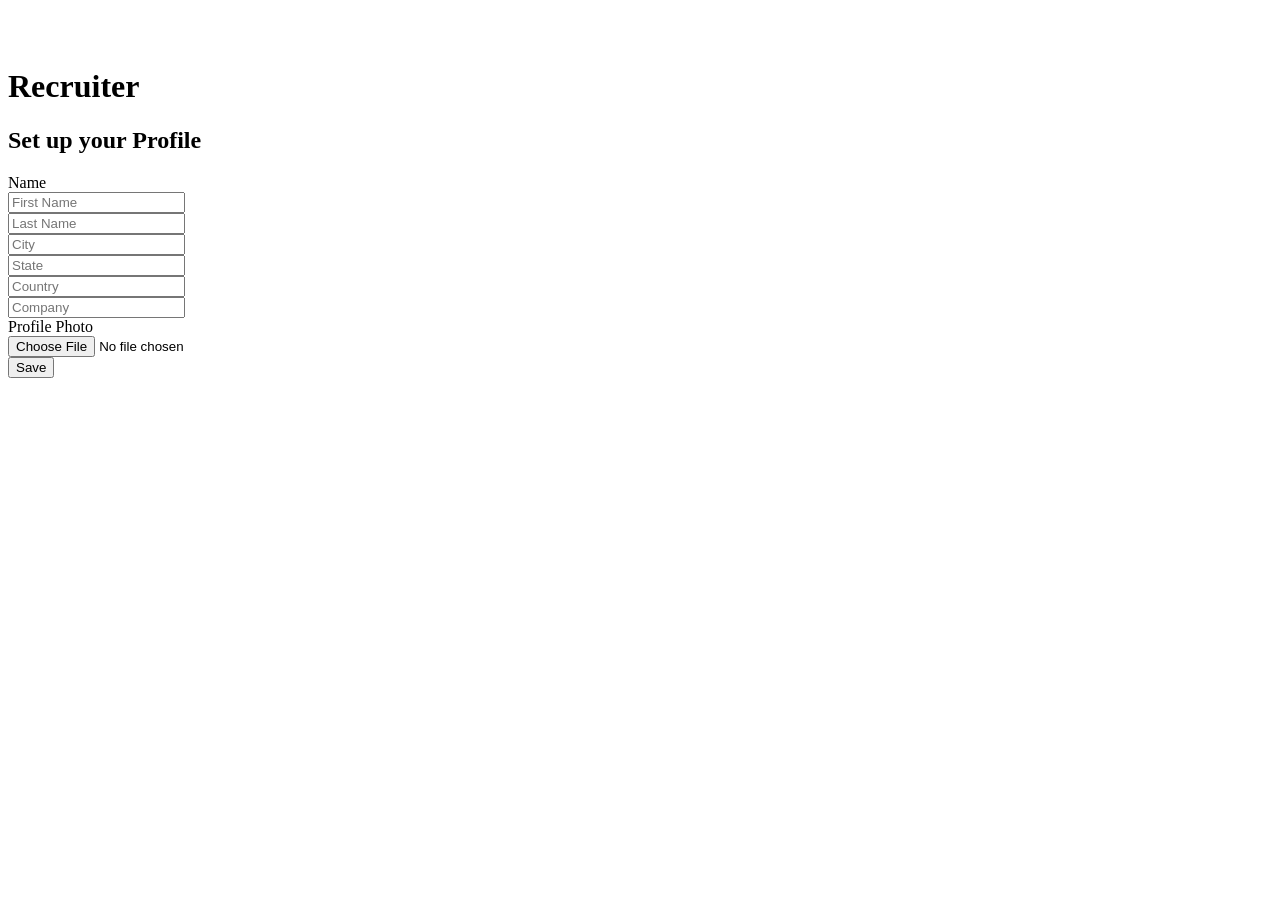
<file: src/main/resources/templates/recruiter_profile.html>
<!DOCTYPE html>
<html xmlns:th="http://www.w3.org/1999/xhtml">
<head>
    <link th:href="@{/webjars/bootstrap/css/bootstrap.min.css} " th:rel="stylesheet"/>
    <link media="all" rel="stylesheet" th:href="@{/css/font-awesome.min.css}" type="text/css"/>
    <link media="all" rel="stylesheet" th:href="@{/css/style.css}" type="text/css"/>
    <link media="all" rel="stylesheet" th:href="@{/css/styles.css}" type="text/css"/>
    <meta charset="UTF-8"/>
    <meta content="width=device-width, initial-scale=1" name="viewport"/>
    <title>Profile Setup</title>
</head>

<body>
<div class="row" style="margin-right:0">
    <div class="col-5 coffee_mug_background">
        <div class="logo_left mt-3 pt-4 ms-5 pl-5">
            <h2 class="logo" style="color: white">hotdevjobs <span class="logo_com">.com</span></h2>
        </div>
    </div>
    <div class=" col-7">
        <div class="myForm">
            <form enctype="multipart/form-data" method="post" th:action="@{/recruiter-profile/addNew}"
                  th:object="${profile}"
            >
                <div class="row gutters ">
                    <div class="row mt-5">
                        <div class="col-md-12">
                            <div class="d-flex justify-content-center ">
                                <h1 class="heading_font font-weight-bold">
                                    Recruiter
                                </h1>
                            </div>
                        </div>
                        <div class="row">
                            <div class="col-md-12">
                                <div>
                                    <h2 class="d-flex justify-content-center heading_font">
                                        Set up your Profile
                                    </h2>
                                </div>
                            </div>

                            <div class="card-body ms-2.5">
                                <label class="heading_font font_sub_heading_color">Name</label>
                                <div class="row ">
                                    <div class="col-md-6 pr-1">
                                        <input class="form-control" id="firstName" name="firstName"
                                               placeholder="First Name" th:field="*{firstName}" type="text"/>
                                    </div>
                                    <div class="col-md-6 pl-1">
                                        <input class="form-control" id="lastName" name="lastName"
                                               placeholder="Last Name" th:field="*{lastName}" type="text"/>
                                    </div>
                                </div>
                                <div class="row ">
                                    <div class="col-md-4 pr-1">
                                        <input class="form-control" name="city" placeholder="City" th:field="*{city}"
                                               type="text"/>
                                    </div>
                                    <div class="col-md-4 px-1">
                                        <input class="form-control" name="state" placeholder="State" th:field="*{state}"
                                               type="text"/>
                                    </div>
                                    <div class="col-md-4 pl-1">
                                        <input class="form-control" name="country" placeholder="Country"
                                               th:field="*{country}"
                                               type="text"/>
                                    </div>
                                </div>
                                <div class="row ">
                                    <div class="col">
                                        <input class="form-control" id="company" name="company" placeholder="Company"
                                               th:field="*{company}" type="text"/>
                                    </div>
                                </div>
                                <label class="heading_font font_sub_heading_color mt-2">Profile Photo</label>
                                <div class="row">

                                    <div class="col">
                                        <input accept="image/png, image/jpeg" class="form-control" name="image"
                                               type="file"/>
                                        <input class="form-control" hidden name="profilePhoto"
                                               th:field="*{profilePhoto}" type="text"/>
                                    </div>
                                </div>
                                <div class="row mt-4">
                                    <div class="col d-flex justify-content-center">
                                        <button class="btn btn-primary base_button px-4 py-2" id="submit2" name="submit"
                                                type="submit">Save
                                        </button>
                                    </div>
                                </div>
                            </div>
                        </div>
                    </div>
                </div>
            </form>
        </div>
    </div>
</div>
</body>
<script th:src="@{/webjars/jquery/jquery.min.js}" type="text/javascript"></script>
<script th:src="@{/webjars/popper.js/umd/popper.min.js}" type="text/javascript"></script>
<script th:src="@{/webjars/bootstrap/js/bootstrap.min.js}" type="text/javascript"></script>
<script th:src="@{/js/main.js}" type="text/javascript"></script>

</html>
</file>
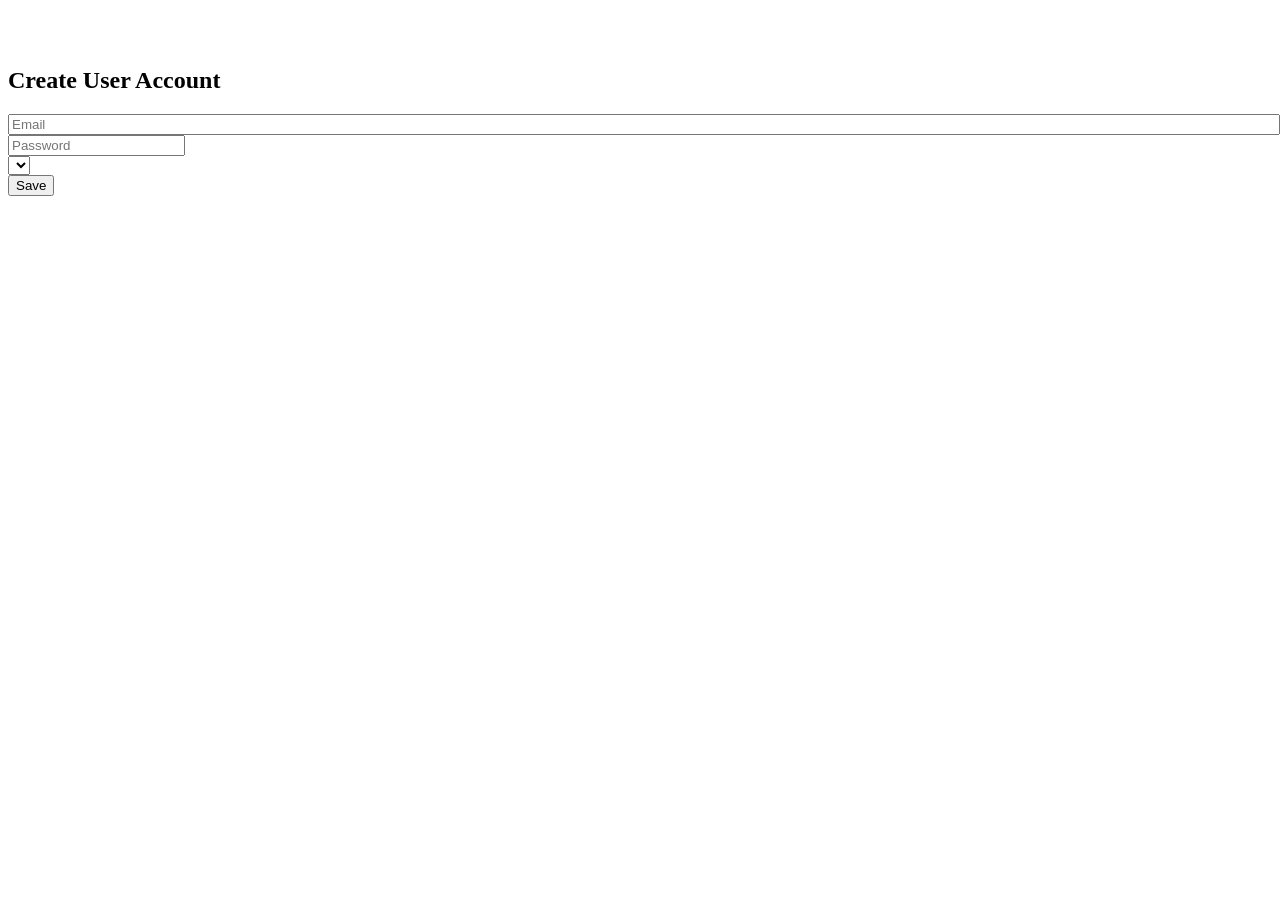
<file: src/main/resources/templates/register.html>
<!DOCTYPE html>
<html xmlns:th="http://www.w3.org/1999/xhtml">
<head>
    <link
            th:href="@{/webjars/bootstrap/css/bootstrap.min.css} "
            th:rel="stylesheet"
    />
    <link
            media="all"
            rel="stylesheet"
            th:href="@{/css/font-awesome.min.css}"
            type="text/css"
    />
    <link
            media="all"
            rel="stylesheet"
            th:href="@{/css/styles.css}"
            type="text/css"
    />
    <link
            href="https://fonts.googleapis.com/css?family=Montserrat"
            rel="stylesheet"
    />
    <meta charset="ISO-8859-1"/>
    <title>Sign Up</title>
</head>

<body>
<section class="content hidden-overflow">
    <div class="row">
        <div class="col-6 coffee_mug_background">
            <div class="logo_left mt-3 pt-4 ms-5 pl-5">
                <h2 class="logo" style="color: white">
                    hotdevjobs <span class="logo_com">.com</span>
                </h2>
            </div>
        </div>
        <div class="col-6">
            <div class="top-margin">
                <div>
                    <div class="d-flex justify-content-center mb-4">
                        <h1 class="heading_font font-weight-bold">
                            Create User Account
                        </h1>
                    </div>
                    <div class="myForm">
                        <form
                                method="post"
                                th:action="@{/register/new}"
                                th:object="${user}"
                        >
                            <div class="box-body bozero mx2p">
                                <div class="row">
                                    <div class="col-md-12">
                                        <div class="form-group">
                                            <input
                                                    class="form-control"
                                                    name="email"
                                                    placeholder="Email"
                                                    required
                                                    style="width: 100%"
                                                    th:field="*{email}"
                                                    type="email"
                                            />
                                        </div>
                                    </div>
                                </div>
                                <div class="row">
                                    <div class="col-md-12">
                                        <div class="form-group">
                                            <input
                                                    class="form-control pwd"
                                                    min="8"
                                                    name="password"
                                                    placeholder="Password"
                                                    required
                                                    th:field="*{password}"
                                                    type="password"
                                            />
                                        </div>
                                    </div>
                                </div>
                                <div class="row">
                                    <div class="col-md-12 form-group">
                                        <select
                                                class="form-control"
                                                required
                                                th:field="*{userTypeId}"
                                        >
                                            <th:block th:each="userType :${getAllTypes}">
                                                <option
                                                        th:text="${userType.userTypeName}"
                                                        th:value="${userType.userTypeId}"
                                                ></option>
                                            </th:block>
                                        </select>
                                    </div>
                                </div>
                            </div>
                            <div class="box-footer">
                                <div class="row">
                                    <div class="form-group mt-5 col-md-12">
                                        <button class="myBtn py-3" type="submit">Save</button>
                                    </div>
                                </div>
                            </div>
                        </form>
                    </div>
                </div>
            </div>
        </div>
    </div>
</section>
</body>

<script th:src="@{/webjars/jquery/jquery.min.js}" type="text/javascript"></script>
<script th:src="@{/webjars/bootstrap/js/bootstrap.min.js}" type="text/javascript"></script>

</html>
</file>
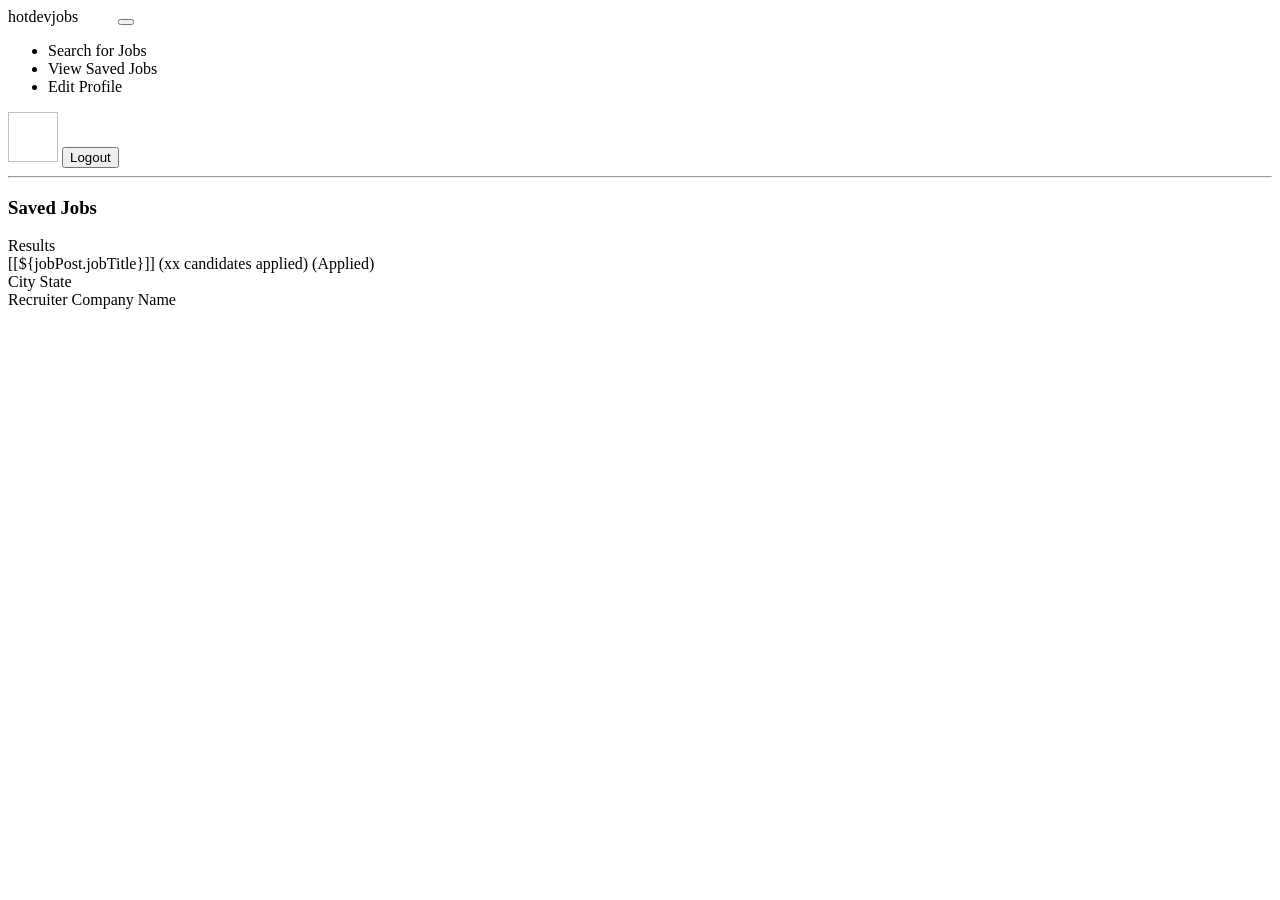
<file: src/main/resources/templates/saved-jobs.html>
<!DOCTYPE html>
<html xmlns="http://www.w3.org/1999/xhtml"
      xmlns:sec="http://www.thymeleaf.org/extras/spring-security"
      xmlns:th="http://www.thymeleaf.org">
<head>
    <meta charset="UTF-8"/>
    <title>Dashboard</title>
    <meta charset="utf-8"/>
    <meta content="ie=edge" http-equiv="x-ua-compatible"/>
    <meta content="" name="description"/>
    <meta content="width=device-width, initial-scale=1" name="viewport"/>

    <link media="all" rel="stylesheet" th:href="@{/css/styles.css}" type="text/css"/>
    <link th:href="@{/webjars/bootstrap/css/bootstrap.min.css} " th:rel="stylesheet"/>
    <link th:href="@{/webjars/font-awesome/css/all.css}" th:rel="stylesheet"/>

</head>

<body>
<header class="navbar navbar-expand-lg navbar-dark">
    <label class="mt-2 ms-5 font-weight-bold h5"
    ><a th:href="@{/dashboard/}">hotdevjobs</a
    ><span class="logo_com font-weight-bold h5" style="color: white">
          .com</span
    ></label
    >
    <button
            aria-controls="navbarTogglerDemo02"
            aria-expanded="false"
            aria-label="Toggle navigation"
            class="navbar-toggler"
            data-target="#navbarTogglerDemo02"
            data-toggle="collapse"
            type="button"
    >
        <span class="navbar-toggler-icon"></span>
    </button>

    <div class="collapse navbar-collapse" id="navbarToggler">
        <ul class="navbar-nav m-auto mt-2 mt-lg-0">

            <li class="nav-item ">
                <a class="nav-link" sec:authorize="hasAuthority('Job Seeker')" th:href="@{/dashboard/}"
                ><i class="fas fa-search"></i>Search for Jobs</a
                >
            </li>
            <li class="nav-item active">
                <a class="nav-link" sec:authorize="hasAuthority('Job Seeker')" th:href="@{/saved-jobs/}">
                    <i class="fa-solid fa-eye"></i>View Saved Jobs</a>
            </li>
            <li class="nav-item ">
                <a class="nav-link" sec:authorize="hasAuthority('Job Seeker')" th:href="@{/job-seeker-profile/}">
                    <i class="fa-solid fa-pencil"></i>Edit Profile</a>
            </li>
        </ul>
        <img
                class="rounded-circle me-3"
                height="50px"
                th:if="${user.photosImagePath!=null}"
                th:src="@{${user?.photosImagePath}}"
                width="50x"
        />
        <label class="nav-item nav-link px-2 me-3"
               th:if="${user.firstName != null && user.lastName != null}"
               th:text="${user.firstName+' '+user.lastName}">
        </label>

        <button class="myBtn-light me-5" onclick="window.location.href='/logout'">Logout</button>
    </div>
</header>
<section class="section">
    <div class="sidenav px-5">
        <div sec:authorize="hasAuthority('Job Seeker')">
            <hr/>

        </div>
    </div>

    <article>

        <div class="box">
            <h1 class="primary-title">Saved Jobs</h1>
        </div>

        <div class="box mt-3">
            <label class="large-label px-3 mb-3">Results</label>
            <th:block th:each="jobPost:${jobPost}">
                <a style=" text-decoration:none; color:black;"
                   th:href="@{/job-details-apply/{id}(id=${jobPost.jobPostId})}">
                    <div class="job-row" onclick="window.location=/job-details-apply/{id}(id=${jobPost.jobPostId})">
                        <div class="row ">
                            <div class="col-md-4">
                                <label class="job-title text-left">
                                    [[${jobPost.jobTitle}]]
                                    <span class="title-span" sec:authorize="hasAuthority('Recruiter')"
                                          th:text="'('+ @{${jobPost.totalCandidates}}+' Candidates Applied)'">(xx candidates applied)</span>
                                    <span class="title-span" sec:authorize="hasAuthority('Job Seeker')"
                                          th:if="${jobPost.isActive == true}">(Applied)</span>

                                </label>
                            </div>
                            <div class="col-md-4 text-center">
                                <label th:text="${jobPost.jobLocationId.city+', '+ jobPost.jobLocationId.state}">
                                    City State</label>
                            </div>
                            <div class="col-md-4 text-right">
                                <label th:text="@{${jobPost.jobCompanyId.name}}">Recruiter Company Name</label>
                            </div>
                        </div>
                    </div>
                </a>
            </th:block>
        </div>

    </article>


</section>

<!--/ bradcam_area  -->


<script
        th:src="@{/webjars/jquery/jquery.min.js}"
        type="text/javascript"
></script>
<script
        th:src="@{/webjars/popper.js/umd/popper.min.js}"
        type="text/javascript"
></script>
<script
        th:src="@{/webjars/bootstrap/js/bootstrap.min.js}"
        type="text/javascript"
></script>
<script th:src="@{/js/main.js}" type="text/javascript"></script>

<script>

    $('#job').change(function () {
        $('#hidJob').val($(this).val());
    });
    $('#loc').change(function () {
        $('#hidLoc').val($(this).val());
    });
</script>
</body>
</html>
</file>
